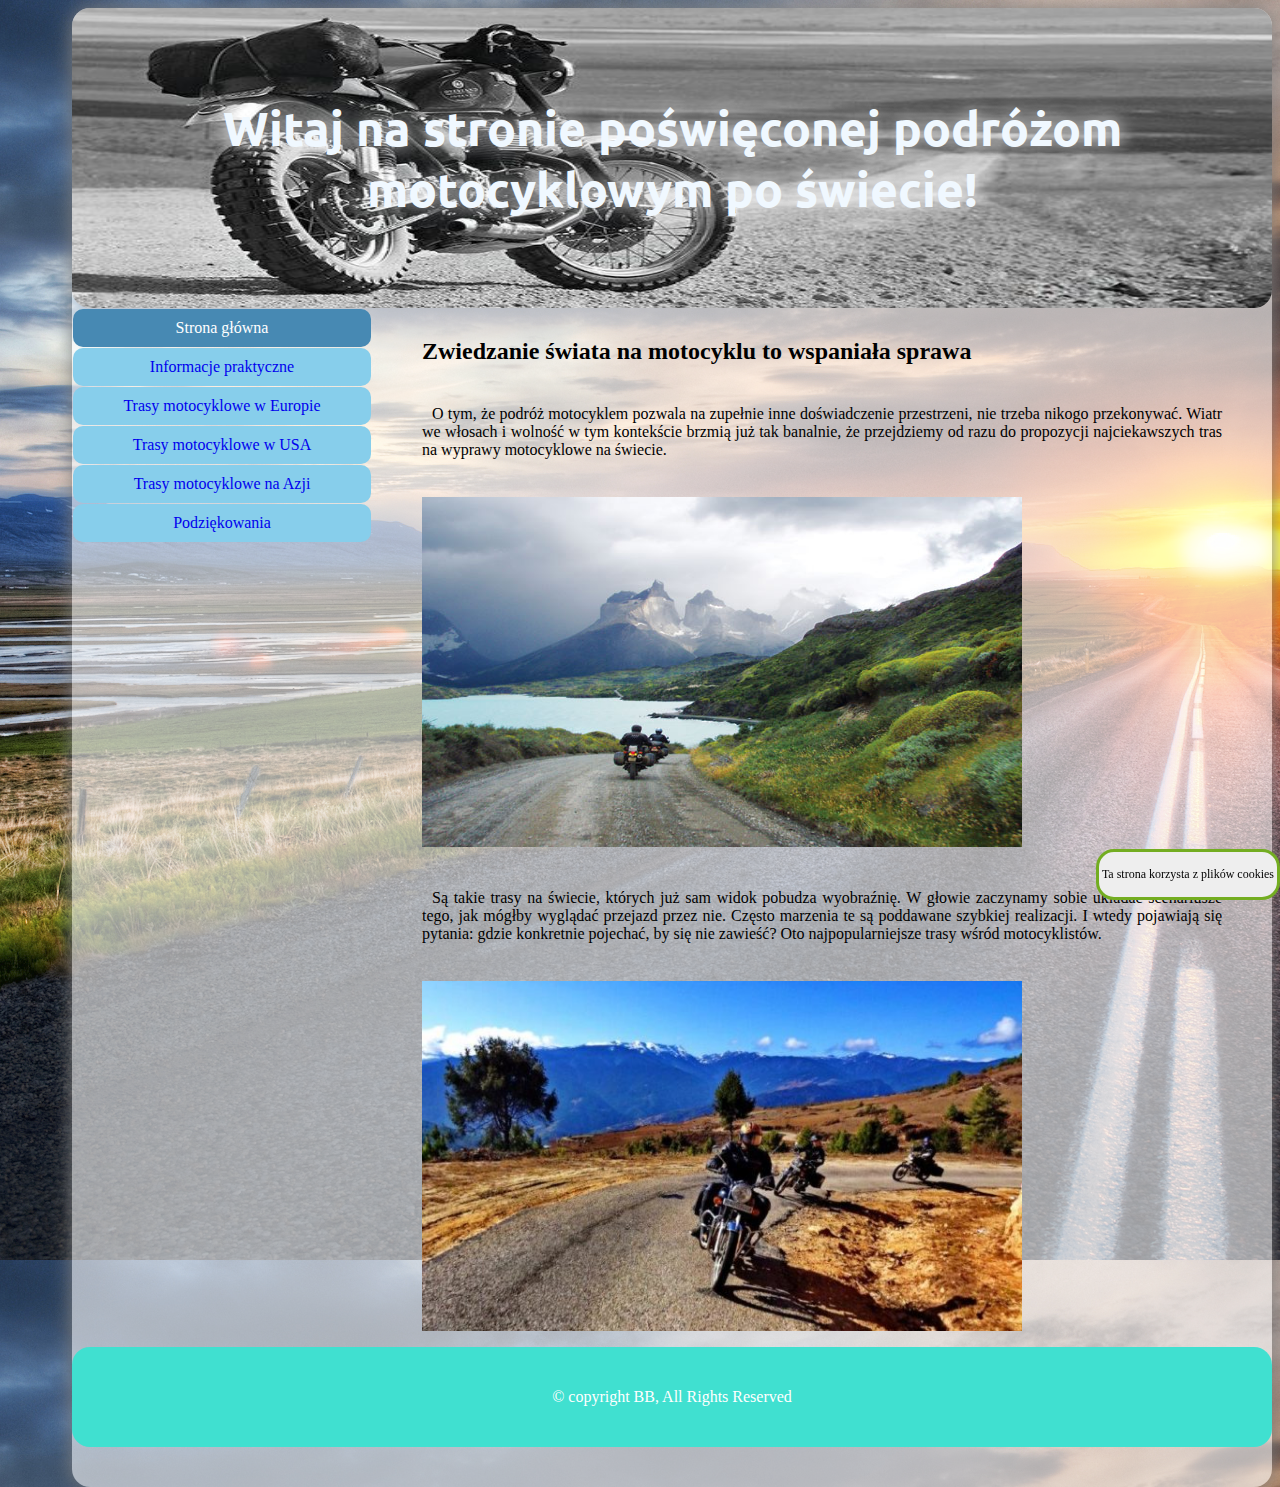
<file: index.html>
<!DOCTYPE html>
<html lang="pl">
<head>
  <meta charset="utf-8">
  <link rel="stylesheet" type="text/css" href="style_moto.css">
<link href="https://fonts.googleapis.com/css?family=Ubuntu" rel="stylesheet">
<link href="https://fonts.googleapis.com/css?family=Tangerine" rel="stylesheet">

    <!--bootstrap-->


  <title></title>
</head>

<body>
    
        <div id="cover">
      
    </div>
        <div id="main">

            
            
    <div id="header">
            <h1> Witaj na stronie poświęconej podróżom motocyklowym po świecie!
            </h1>
            
            </div>

    <div id="sidebar">
                       
            
                <a id="index" href="index.html">Strona główna</a>
                <a href="informacje.html">Informacje praktyczne</a>
                <a href="europa.html">Trasy motocyklowe w Europie</a>
                <a href="ameryka.html">Trasy motocyklowe w USA</a>
                <a href="azja.html">Trasy motocyklowe na Azji</a>
                <a href="podziekowania.html">Podziękowania</a>

    
        </div>
    <div id="content">
        
            <h2> Zwiedzanie świata na motocyklu to wspaniała sprawa</h2>
            <p>O tym, że podróż motocyklem pozwala na zupełnie inne doświadczenie przestrzeni, nie trzeba nikogo przekonywać. Wiatr we włosach i wolność w tym kontekście brzmią już tak banalnie, że przejdziemy od razu do propozycji najciekawszych tras na wyprawy motocyklowe na świecie.</p>
            <img src="pics/intro_1.jpg">
        
             <p>Są takie trasy na świecie, których już sam widok pobudza wyobraźnię. W głowie zaczynamy sobie układać scenariusze tego, jak mógłby wyglądać przejazd przez nie. Często marzenia te są poddawane szybkiej realizacji. I wtedy pojawiają się pytania: gdzie konkretnie pojechać, by się nie zawieść? Oto najpopularniejsze trasy wśród motocyklistów.   
            </p>
             <img src="pics/intro_2.jpg">
            </div>
        
    <div id="footer"> <p>&copy; copyright BB, All Rights Reserved</p></div>
    <div class="fixed"> <p>Ta strona korzysta z plików cookies </p>
    </div>

</body>
</html>
</file>
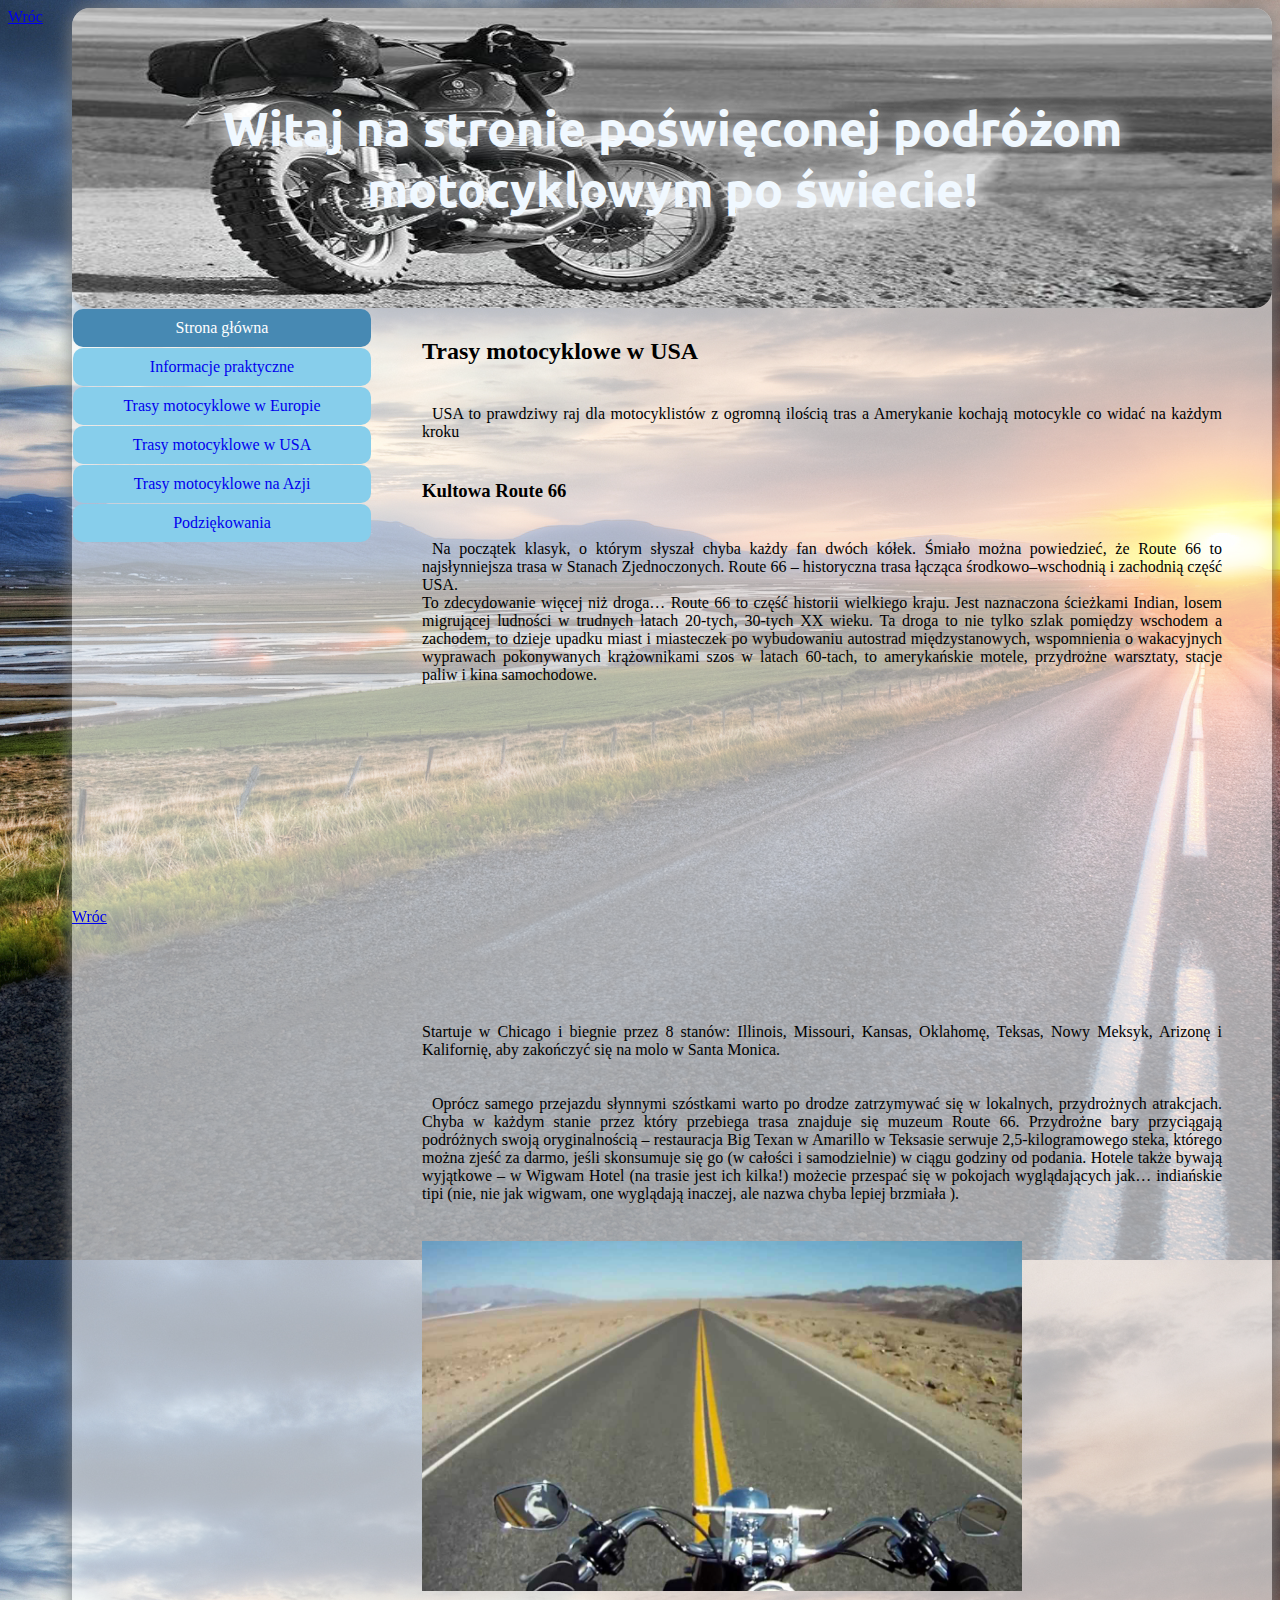
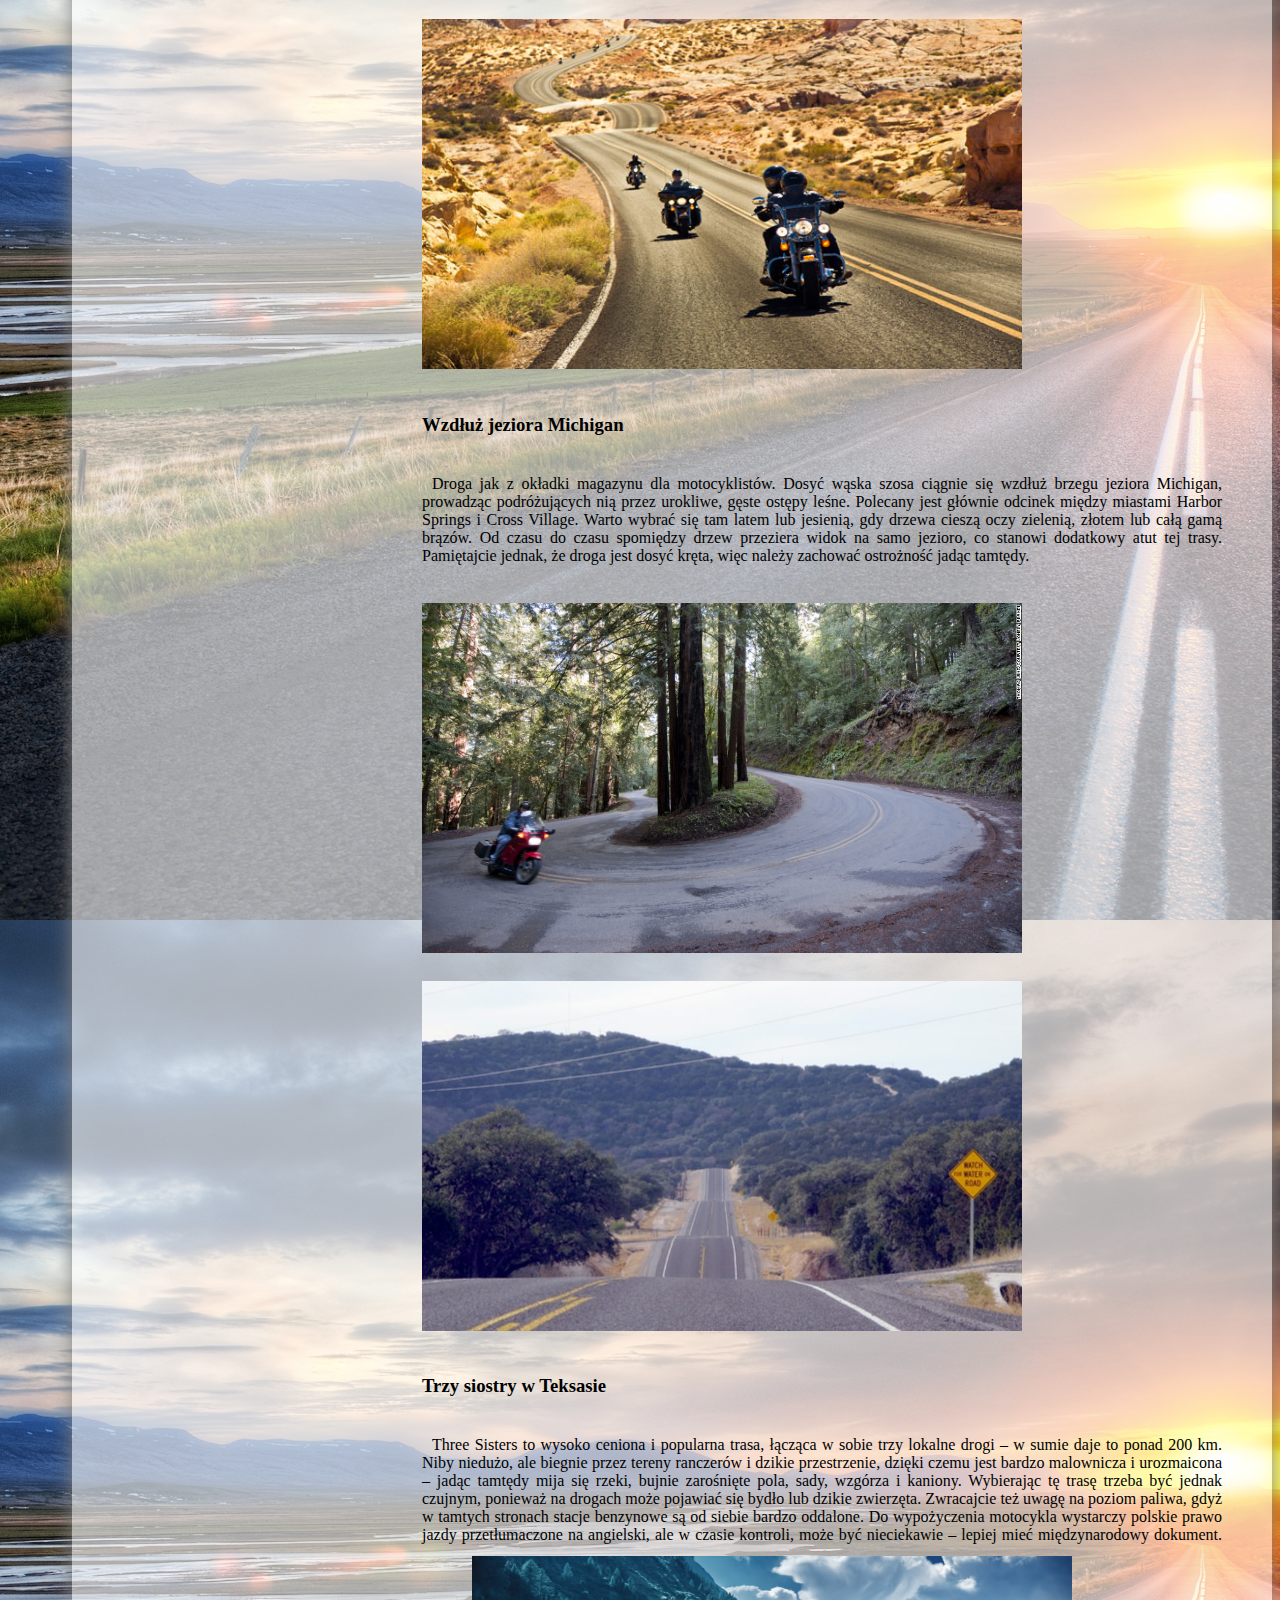
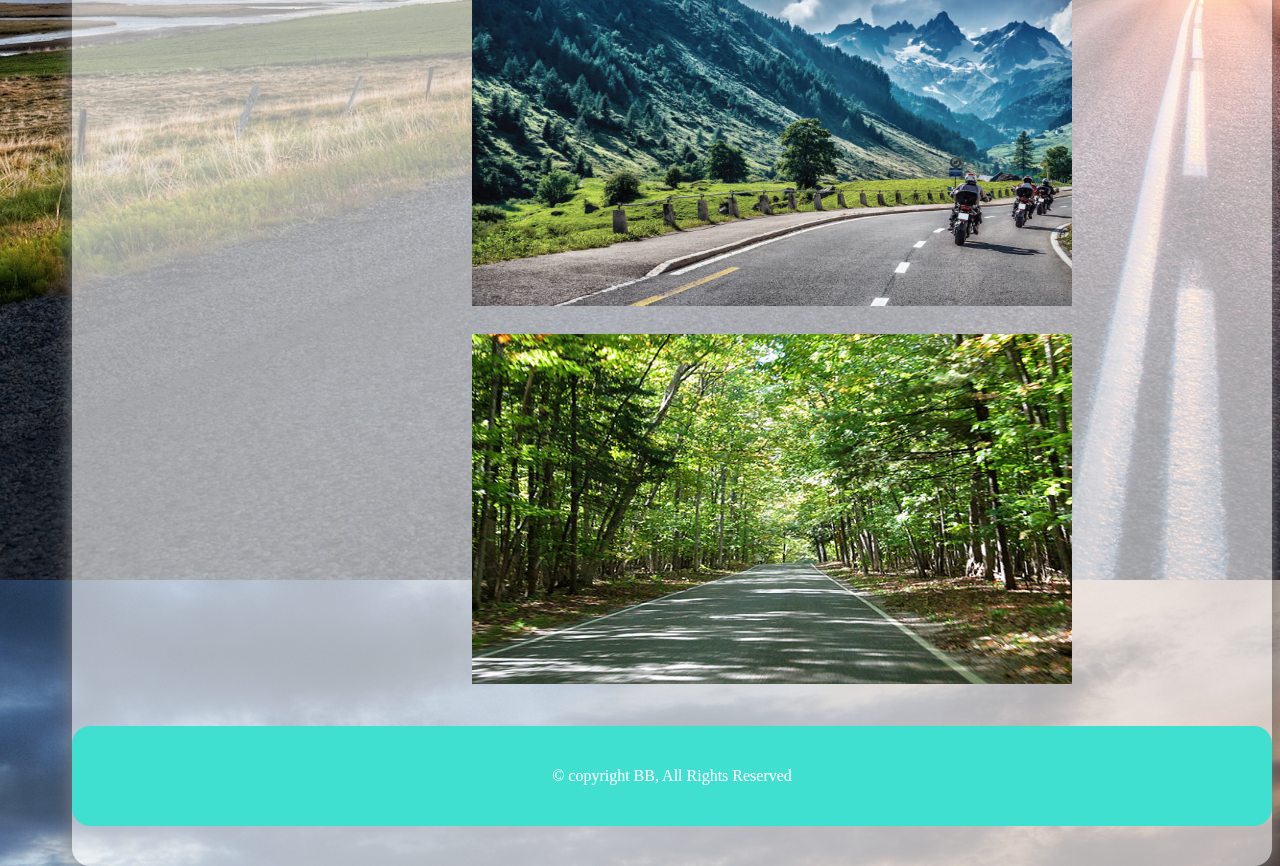
<file: ameryka.html>
<!DOCTYPE html>
<html lang="pl">
<head>
  <meta charset="utf-8">
  <link rel="stylesheet" type="text/css" href="style_moto.css">
<link href="https://fonts.googleapis.com/css?family=Ubuntu" rel="stylesheet">
<link href="https://fonts.googleapis.com/css?family=Tangerine" rel="stylesheet">

    <!--bootstrap-->


  <title></title>
</head>

<body>
        <div id="main">

    <div id="header">
            <h1> Witaj na stronie poświęconej podróżom motocyklowym po świecie!
            </h1>
            
            </div>

    <div id="sidebar">
                       
            
             <a id="index" href="index.html">Strona główna</a>
            <a href="informacje.html">Informacje praktyczne</a>
            <a href="europa.html">Trasy motocyklowe w Europie</a>
            <a href="ameryka.html">Trasy motocyklowe w USA</a>
            <a href="azja.html">Trasy motocyklowe na Azji</a>
            <a href="podziekowania.html">Podziękowania</a>

        
        
        </div>
    <div id="content">
           <h2> Trasy motocyklowe w USA</h2>
            
        <p> USA to prawdziwy raj dla motocyklistów z ogromną ilością tras a Amerykanie kochają motocykle co widać na każdym kroku 
        </p>
        
         <h3> Kultowa Route 66</h3>

            
            <p>Na początek klasyk, o którym słyszał chyba każdy fan dwóch kółek. Śmiało można powiedzieć, że Route 66 to najsłynniejsza trasa w Stanach Zjednoczonych. Route 66 – historyczna trasa łącząca środkowo–wschodnią i zachodnią część USA. <br>
            To zdecydowanie więcej niż droga… 
            Route 66 to  część historii wielkiego kraju. Jest naznaczona ścieżkami Indian, losem migrującej ludności w trudnych latach 20-tych, 30-tych XX wieku. Ta droga to nie tylko szlak pomiędzy wschodem a zachodem, to dzieje upadku miast i miasteczek po wybudowaniu autostrad międzystanowych, wspomnienia o wakacyjnych wyprawach pokonywanych krążownikami szos w latach 60-tach, to amerykańskie motele, przydrożne warsztaty, stacje paliw i kina samochodowe. <br> 
            
                
                <iframe width="560" height="315" src="https://www.youtube.com/embed/YEXZxxfuC4o?autoplay=1" frameborder="0" allowfullscreen></iframe>
                
            Startuje w Chicago i biegnie przez 8 stanów: Illinois, Missouri, Kansas, Oklahomę, Teksas, Nowy Meksyk, Arizonę i Kalifornię, aby zakończyć się na molo w Santa Monica.</p>                
                <p>Oprócz samego przejazdu słynnymi szóstkami warto po drodze zatrzymywać się w lokalnych, przydrożnych atrakcjach. Chyba w każdym stanie przez który przebiega trasa znajduje się muzeum Route 66. Przydrożne bary przyciągają podróżnych swoją oryginalnością – restauracja Big Texan w Amarillo w Teksasie serwuje 2,5-kilogramowego steka, którego można zjeść za darmo, jeśli skonsumuje się go (w całości i samodzielnie) w ciągu godziny od podania. Hotele także bywają wyjątkowe – w Wigwam Hotel (na trasie jest ich kilka!) możecie przespać się w pokojach wyglądających jak… indiańskie tipi (nie, nie jak wigwam, one wyglądają inaczej, ale nazwa chyba lepiej brzmiała ).</p>

               <img src="pics/route_66_1.jpg">
               <img src="pics/route_66_2.jpg">
                
       
        <h3> Wzdłuż jeziora Michigan</h3>

            
            <p>Droga jak z okładki magazynu dla motocyklistów. Dosyć wąska szosa ciągnie się wzdłuż brzegu jeziora Michigan, prowadząc podróżujących nią przez urokliwe, gęste ostępy leśne. Polecany jest głównie odcinek między miastami Harbor Springs i Cross Village. Warto wybrać się tam latem lub jesienią, gdy drzewa cieszą oczy zielenią, złotem lub całą gamą brązów. Od czasu do czasu spomiędzy drzew przeziera widok na samo jezioro, co stanowi dodatkowy atut tej trasy. Pamiętajcie jednak, że droga jest dosyć kręta, więc należy zachować ostrożność jadąc tamtędy.
            </p>
        
             <img src="pics/usa_3.jpg">
               <img src="pics/usa_1.jpg">
        
         <h3> Trzy siostry w Teksasie</h3>

        <p> Three Sisters to wysoko ceniona i popularna trasa, łącząca w sobie trzy lokalne drogi – w sumie daje to ponad 200 km. Niby niedużo, ale biegnie przez tereny ranczerów i dzikie przestrzenie, dzięki czemu jest bardzo malownicza i urozmaicona – jadąc tamtędy mija się rzeki, bujnie zarośnięte pola, sady, wzgórza i kaniony. Wybierając tę trasę trzeba być jednak czujnym, ponieważ na drogach może pojawiać się bydło lub dzikie zwierzęta. Zwracajcie też uwagę na poziom paliwa, gdyż w tamtych stronach stacje benzynowe są od siebie bardzo oddalone. Do wypożyczenia motocykla wystarczy polskie prawo jazdy przetłumaczone na angielski, ale w czasie kontroli, może być nieciekawie – lepiej mieć międzynarodowy dokument. 
            
 
        
            <img src="pics/usa_4.jpg">
          <img src="pics/usa_5.jpg">
        
       
            </div>
            <a class="back" href="index.html"> Wróc</a>

    <div id="footer"> <p>&copy; copyright BB, All Rights Reserved</p></div>
    </div>
     <a class="back" href="landing_page.html"> Wróc</a>
</body>
</html>
</file>
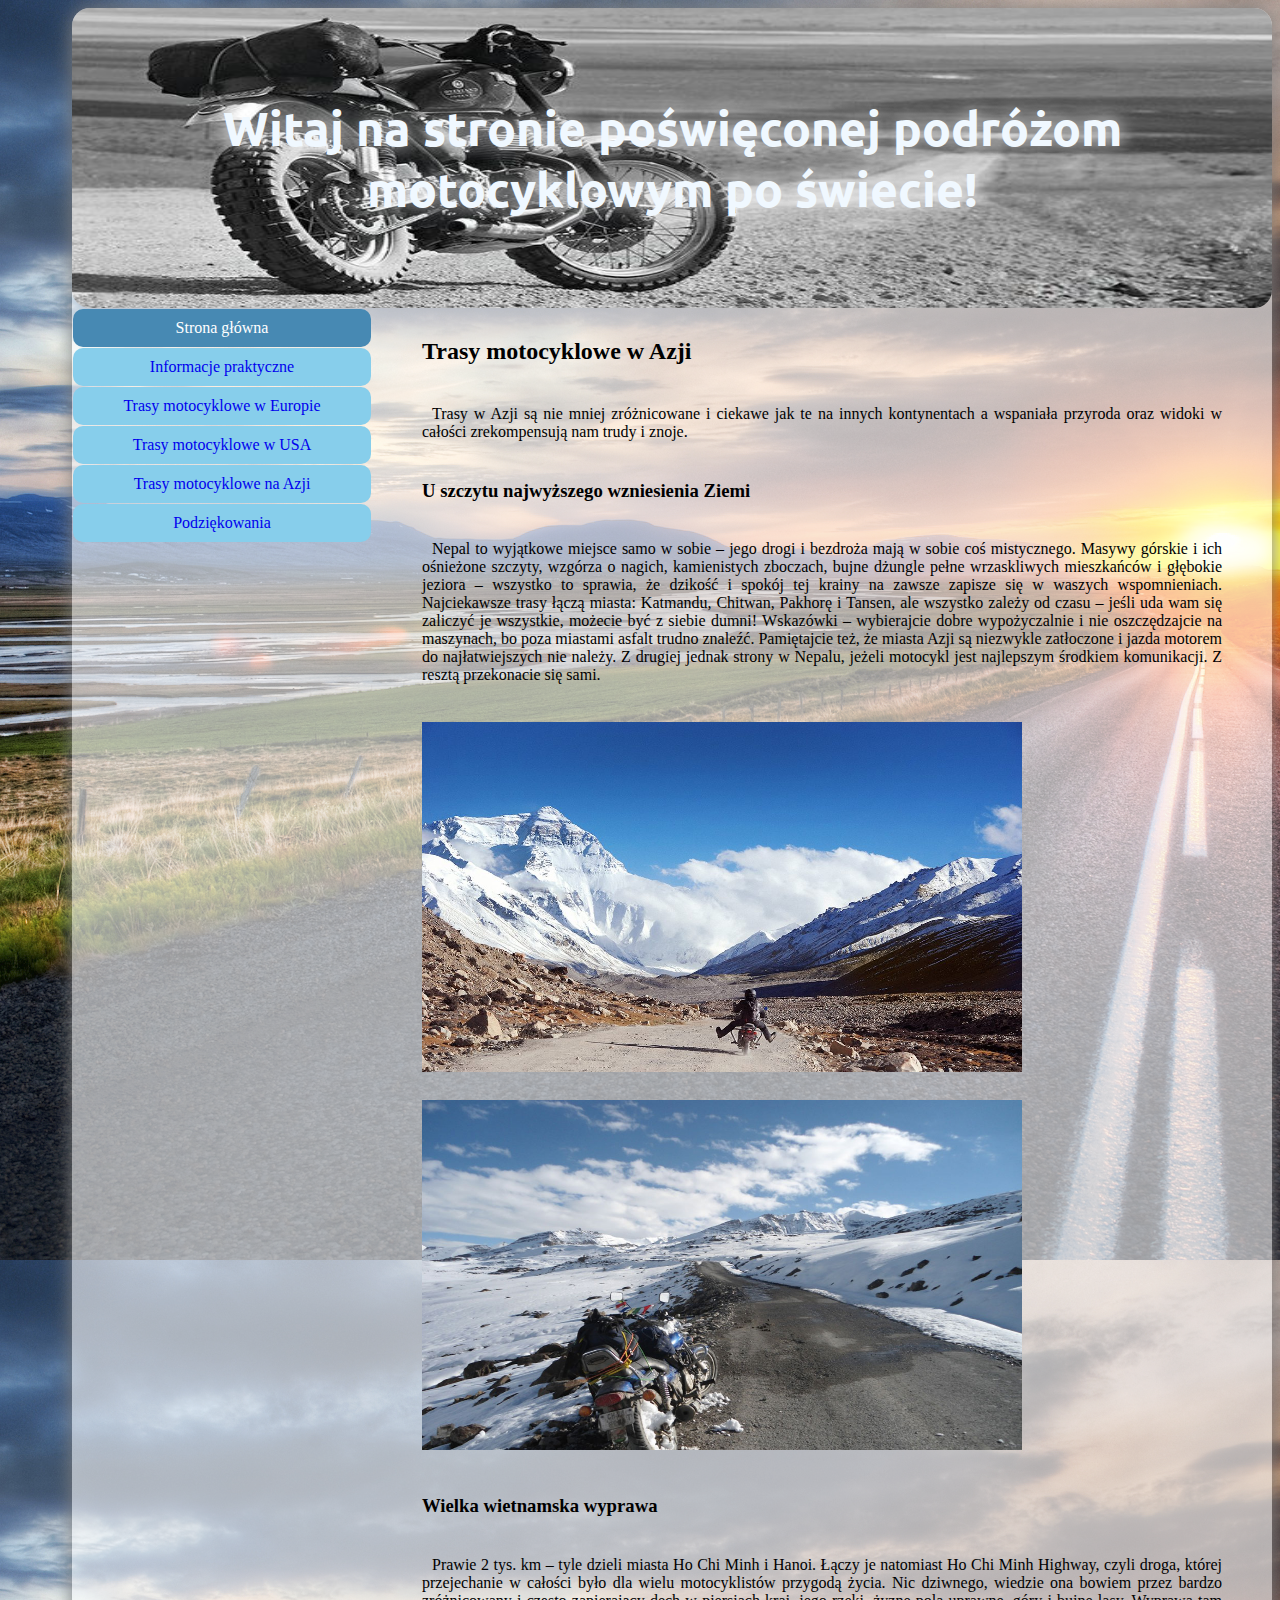
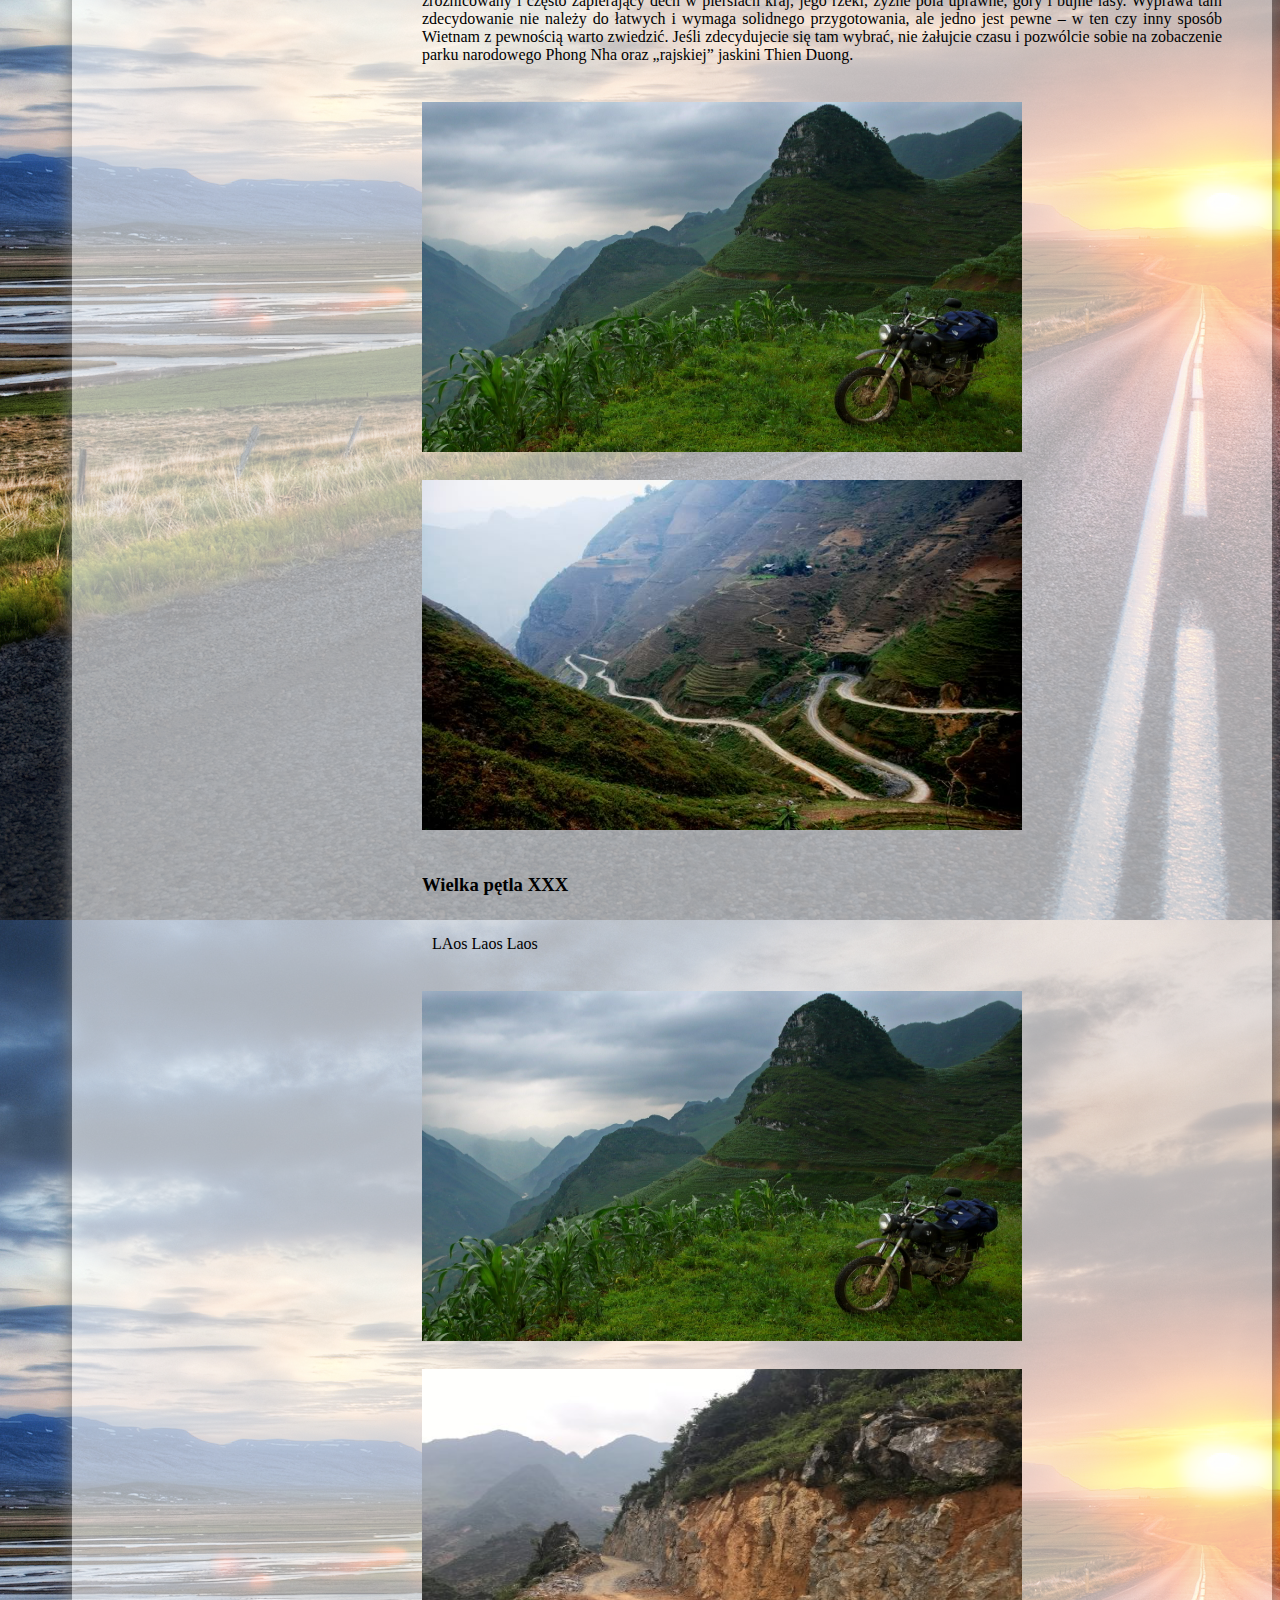
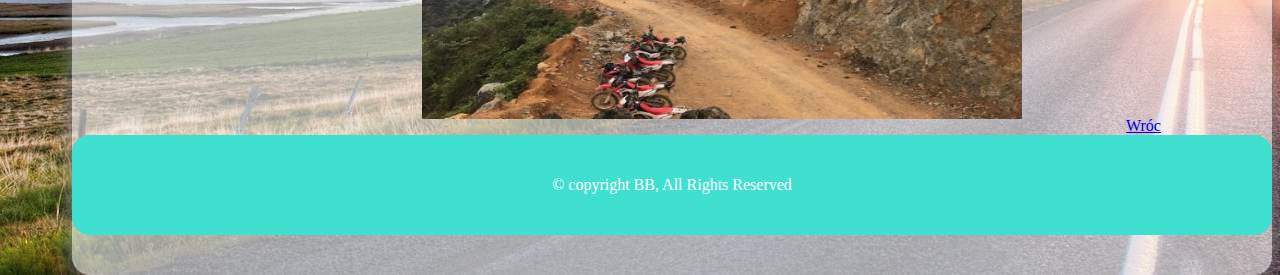
<file: azja.html>
<!DOCTYPE html>
<html lang="pl">
<head>
  <meta charset="utf-8">
  <link rel="stylesheet" type="text/css" href="style_moto.css">
<link href="https://fonts.googleapis.com/css?family=Ubuntu" rel="stylesheet">
<link href="https://fonts.googleapis.com/css?family=Tangerine" rel="stylesheet">

    <!--bootstrap-->


  <title></title>
</head>

<body>
        <div id="main">

    <div id="header">
            <h1> Witaj na stronie poświęconej podróżom motocyklowym po świecie!
            </h1>
            
            </div>

    <div id="sidebar">          
                        
             <a id="index" href="index.html">Strona główna</a>
            <a href="informacje.html">Informacje praktyczne</a>
            <a href="europa.html">Trasy motocyklowe w Europie</a>
            <a href="ameryka.html">Trasy motocyklowe w USA</a>
            <a href="azja.html">Trasy motocyklowe na Azji</a>
            <a href="podziekowania.html">Podziękowania</a>

        </div>
    <div id="content">
                <h2> Trasy motocyklowe w Azji</h2>
        
        <p> Trasy w Azji są nie mniej zróżnicowane i ciekawe jak te na innych kontynentach a wspaniała przyroda oraz widoki w całości zrekompensują nam trudy i znoje.</p>
        <h3> U szczytu najwyższego wzniesienia Ziemi</h3>

        <p>Nepal to wyjątkowe miejsce samo w sobie – jego drogi i bezdroża mają w sobie coś mistycznego. Masywy górskie i ich ośnieżone szczyty, wzgórza o nagich, kamienistych zboczach, bujne dżungle pełne wrzaskliwych mieszkańców i głębokie jeziora – wszystko to sprawia, że dzikość i spokój tej krainy na zawsze zapisze się w waszych wspomnieniach. Najciekawsze trasy łączą miasta: Katmandu, Chitwan, Pakhorę i Tansen, ale wszystko zależy od czasu – jeśli uda wam się zaliczyć je wszystkie, możecie być z siebie dumni! Wskazówki – wybierajcie dobre wypożyczalnie i nie oszczędzajcie na maszynach, bo poza miastami asfalt trudno znaleźć. Pamiętajcie też, że miasta Azji są niezwykle zatłoczone i jazda motorem do najłatwiejszych nie należy. Z drugiej jednak strony w Nepalu, jeżeli motocykl jest najlepszym środkiem komunikacji. Z resztą przekonacie się sami.</p>

            <img src="pics/nepal_1.jpg">
            <img src="pics/nepal_2.jpg">

        <h3>Wielka wietnamska wyprawa</h3>

        <p>Prawie 2 tys. km – tyle dzieli miasta Ho Chi Minh i Hanoi. Łączy je natomiast Ho Chi Minh Highway, czyli droga, której przejechanie w całości było dla wielu motocyklistów przygodą życia. Nic dziwnego, wiedzie ona bowiem przez bardzo zróżnicowany i często zapierający dech w piersiach kraj, jego rzeki, żyzne pola uprawne, góry i bujne lasy. Wyprawa tam zdecydowanie nie należy do łatwych i wymaga solidnego przygotowania, ale jedno jest pewne – w ten czy inny sposób Wietnam z pewnością warto zwiedzić. Jeśli zdecydujecie się tam wybrać, nie żałujcie czasu i pozwólcie sobie na zobaczenie parku narodowego Phong Nha oraz „rajskiej” jaskini Thien Duong.</p>

        <img src="pics/vietnam_1.jpg">
        <img src="pics/vietnam_3.jpg">

        <h3>Wielka pętla XXX</h3>

        <p>LAos Laos Laos</p>

        <img src="pics/vietnam_1.jpg">
        <img src="pics/vietnam_2.jpg">
        
         <a class="back" href="index.html"> Wróc</a>

     </div>

        <div id="footer"> <p>&copy; copyright BB, All Rights Reserved</p></div>
    </div>
    </body>
  
</html>
</file>
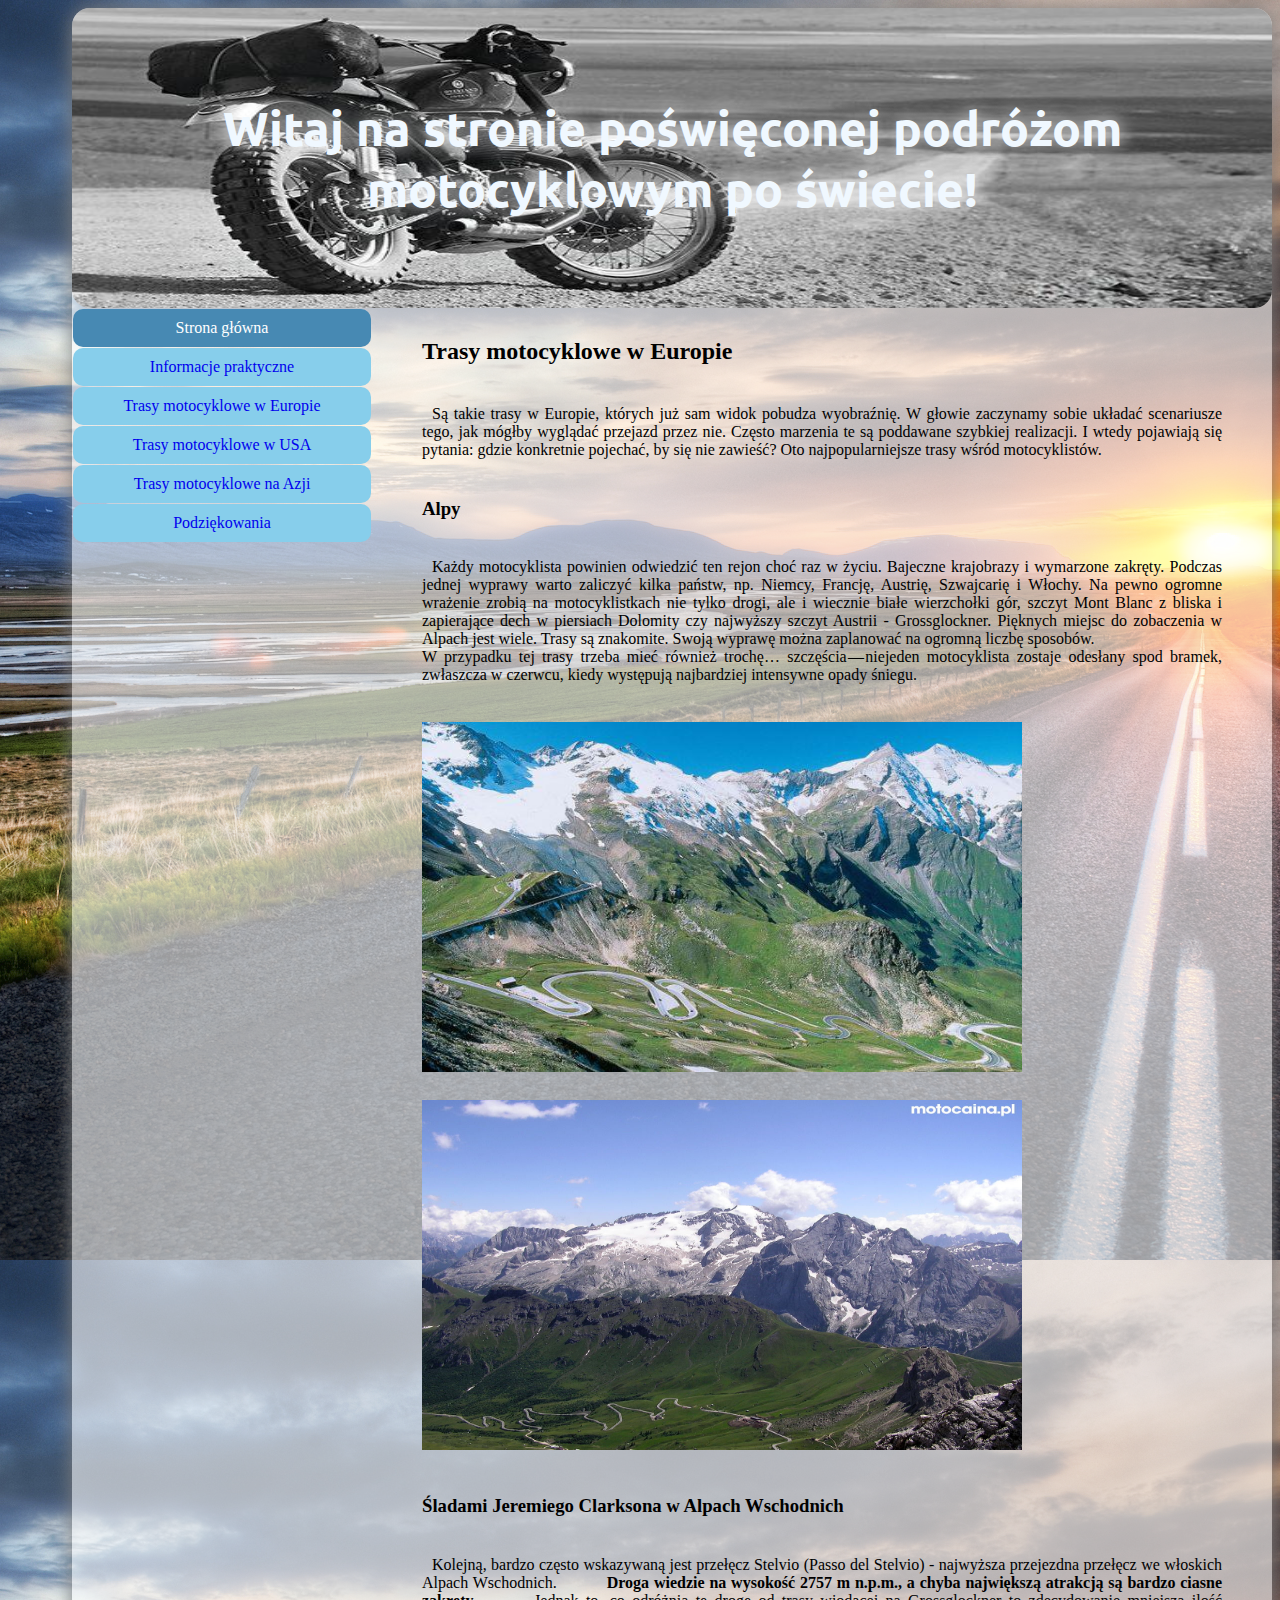
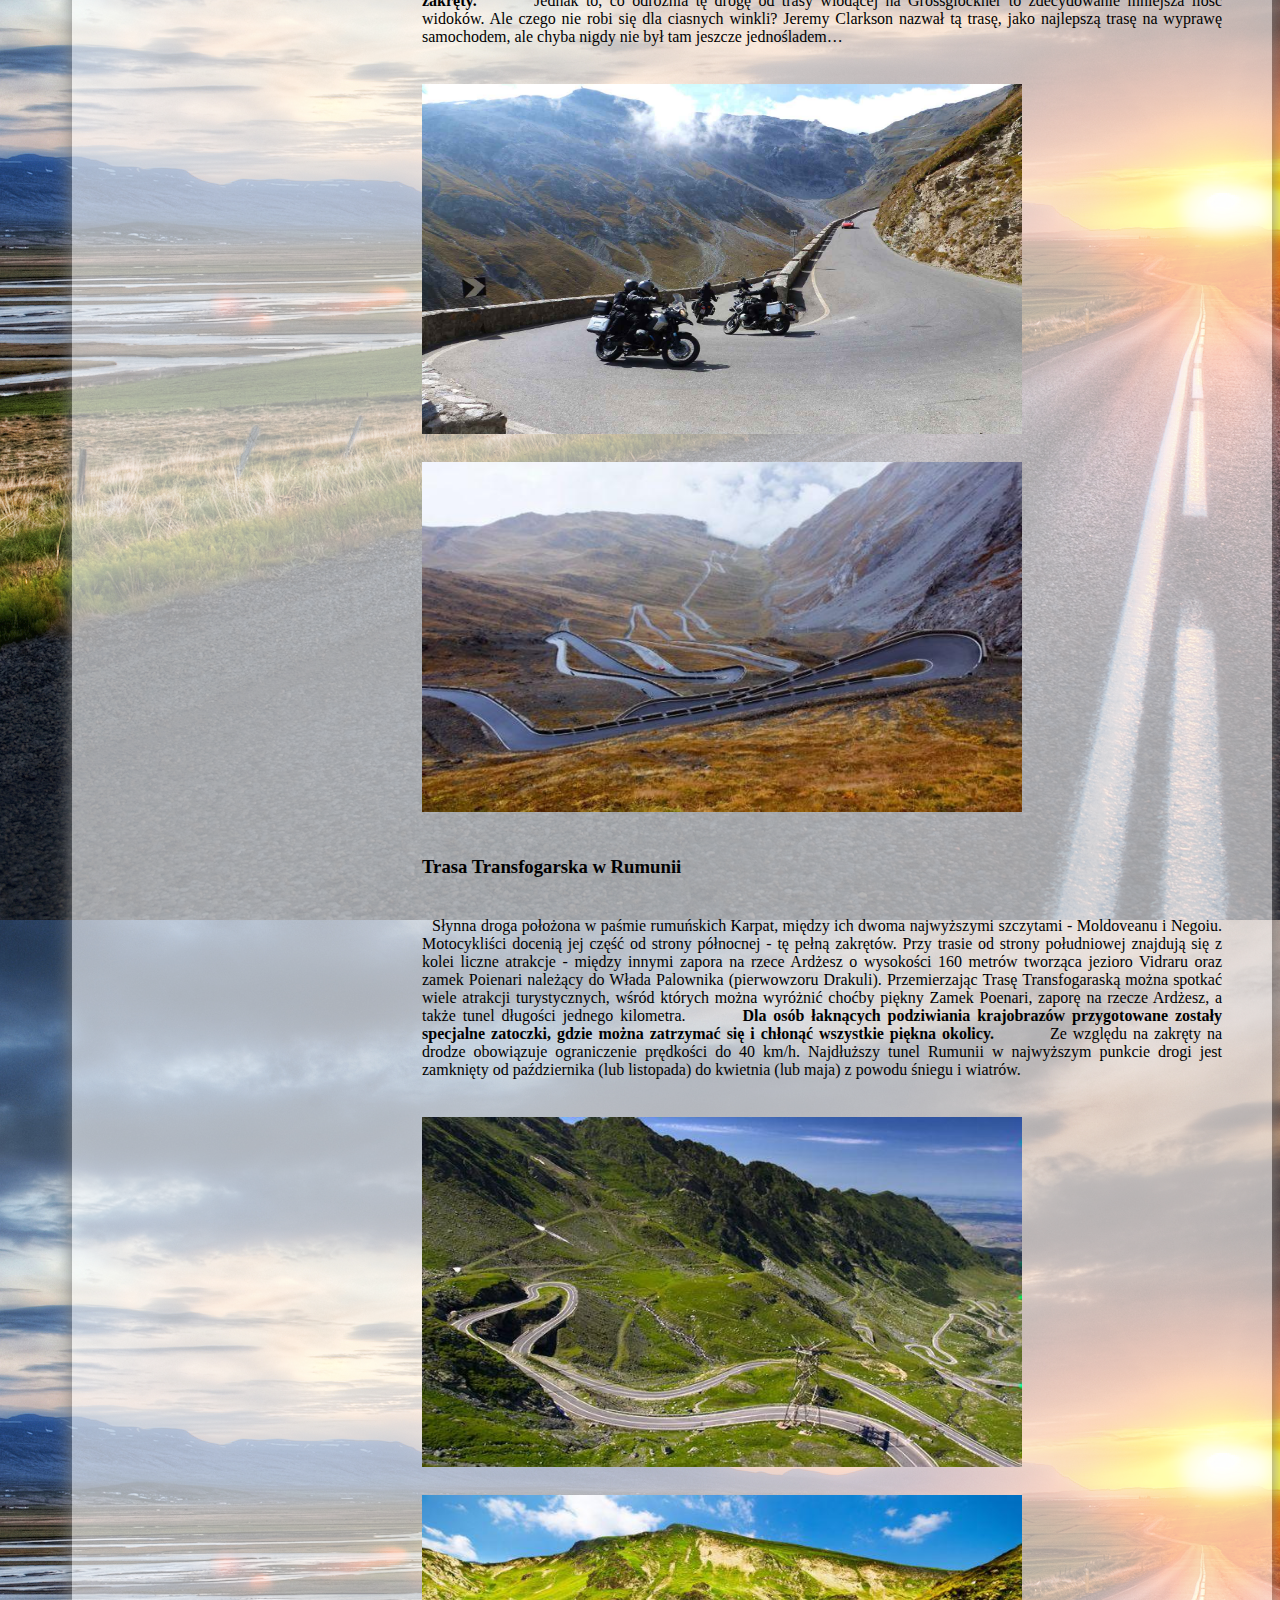
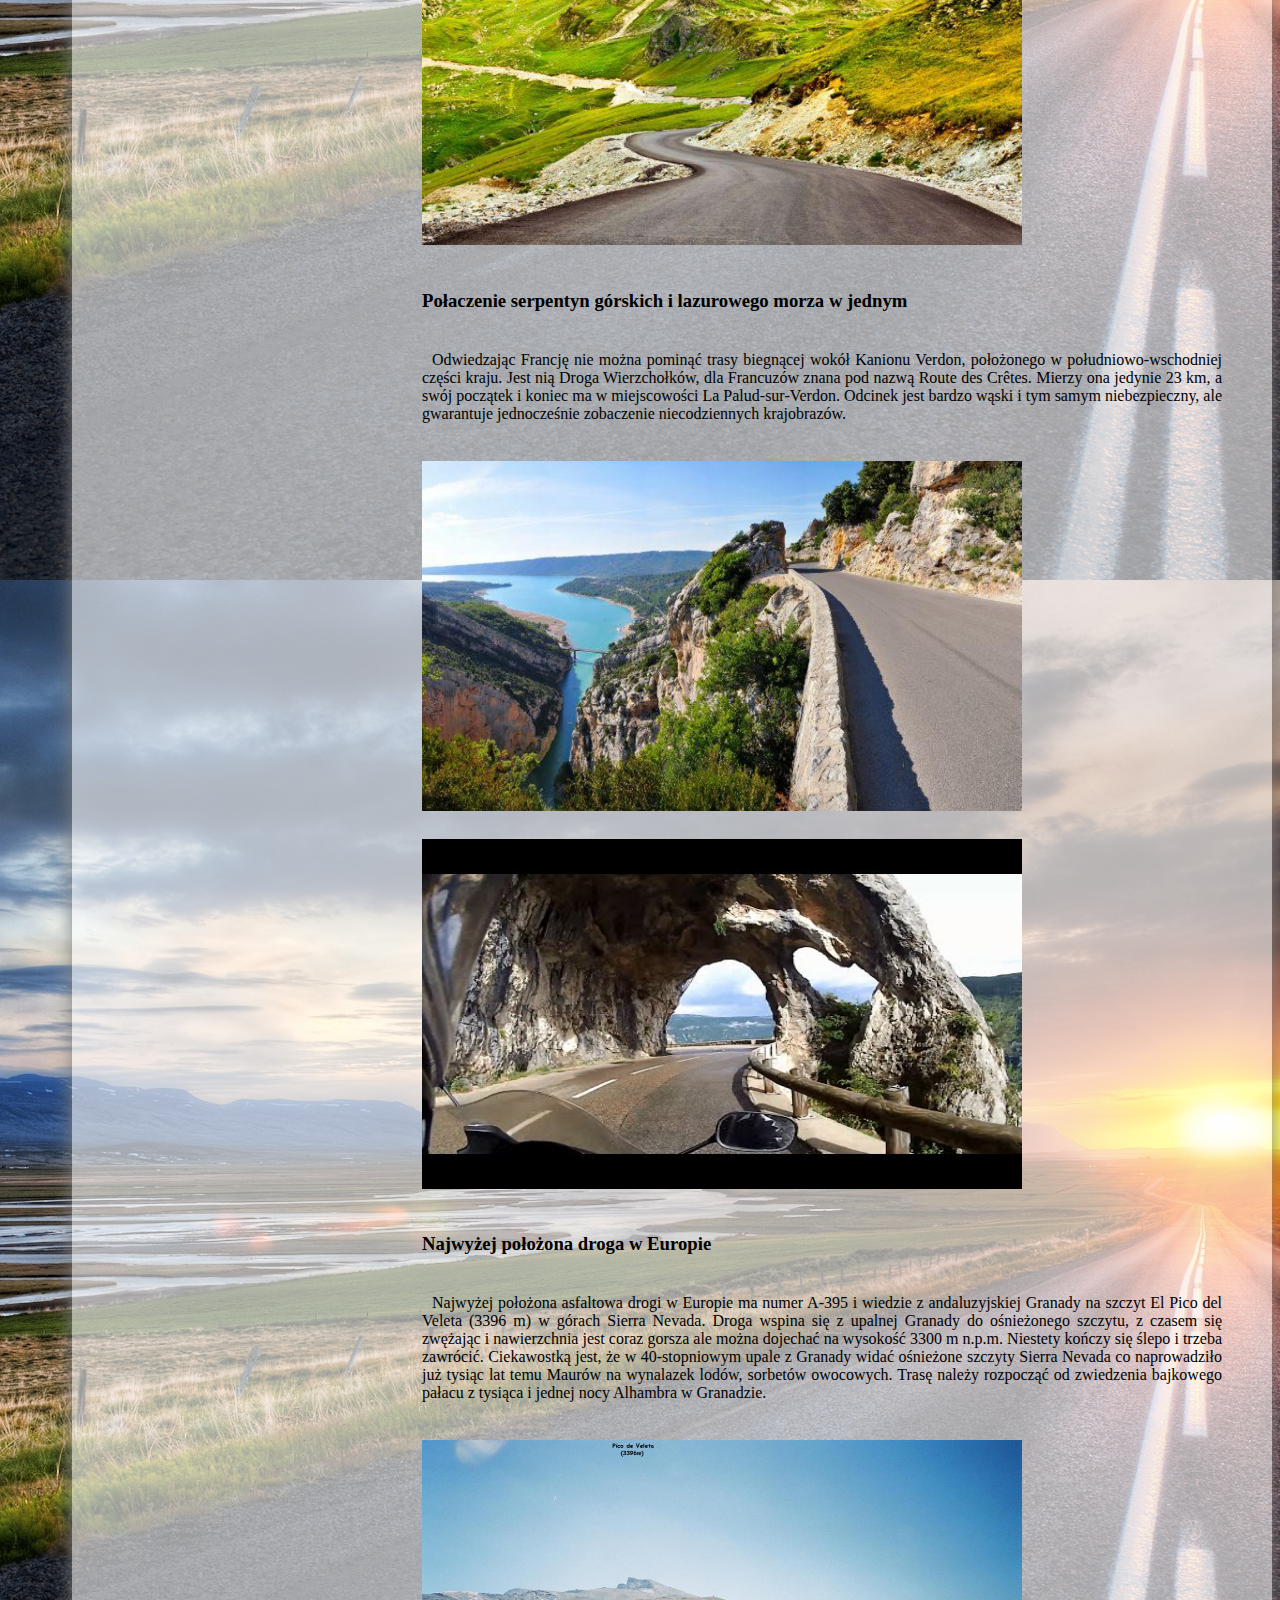
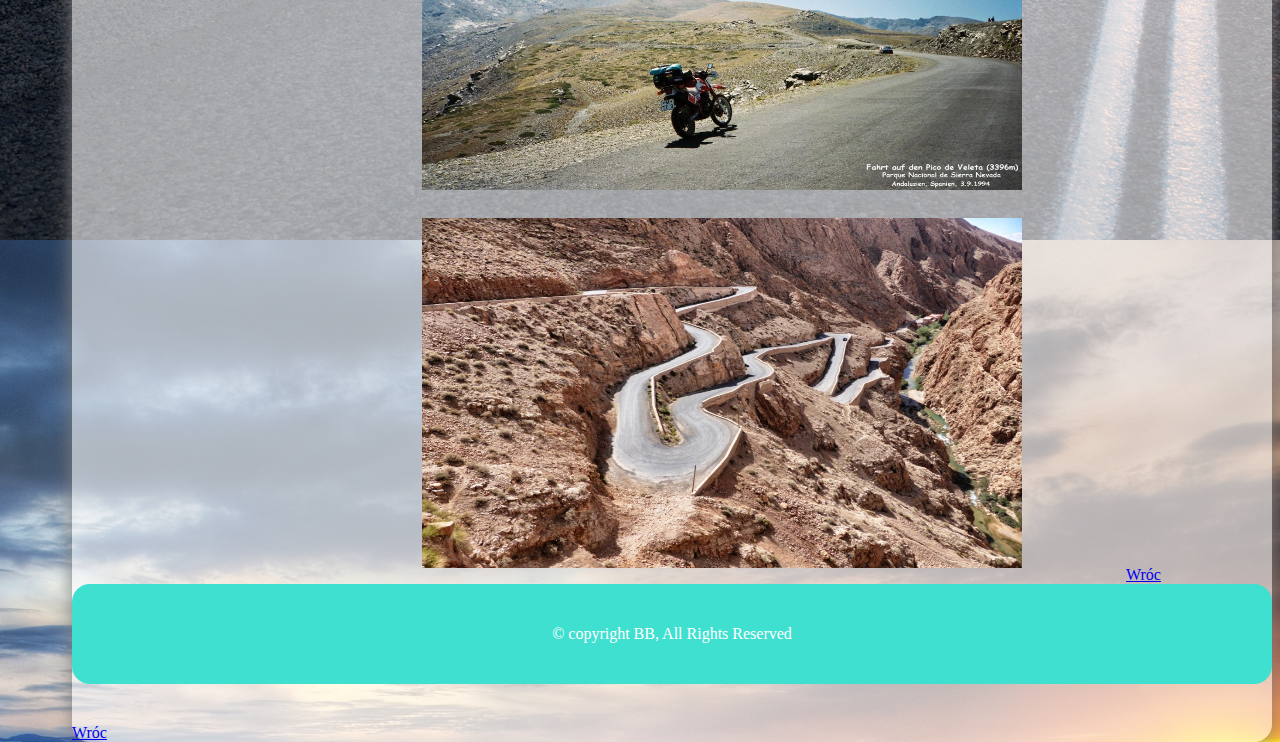
<file: europa.html>
<!DOCTYPE html>
<html lang="pl">
<head>
  <meta charset="utf-8">
  <link rel="stylesheet" type="text/css" href="style_moto.css">
<link href="https://fonts.googleapis.com/css?family=Ubuntu" rel="stylesheet">
<link href="https://fonts.googleapis.com/css?family=Tangerine" rel="stylesheet">

    <!--bootstrap-->


  <title></title>
</head>

<body>
        <div id="main">

    <div id="header">
            <h1> Witaj na stronie poświęconej podróżom motocyklowym po świecie!
            </h1>
            
            </div>

    <div id="sidebar">
                       
            
             <a id="index" href="index.html">Strona główna</a>
            <a href="informacje.html">Informacje praktyczne</a>
            <a href="europa.html">Trasy motocyklowe w Europie</a>
            <a href="ameryka.html">Trasy motocyklowe w USA</a>
            <a href="azja.html">Trasy motocyklowe na Azji</a>
            <a href="podziekowania.html">Podziękowania</a>

        
        </div>
    <div id="content">
            <h2> Trasy motocyklowe w Europie</h2>
            <p> Są takie trasy w Europie, których już sam widok pobudza wyobraźnię. W głowie zaczynamy sobie układać scenariusze tego, jak mógłby wyglądać przejazd przez nie. Często marzenia te są poddawane szybkiej realizacji. I wtedy pojawiają się pytania: gdzie konkretnie pojechać, by się nie zawieść? Oto najpopularniejsze trasy wśród motocyklistów.      
            </p>
        
            <h3> Alpy </h3>
            <p> Każdy motocyklista powinien odwiedzić ten rejon choć raz w życiu. Bajeczne krajobrazy i wymarzone zakręty. Podczas jednej wyprawy warto zaliczyć kilka państw, np. Niemcy, Francję, Austrię, Szwajcarię i Włochy. Na pewno ogromne wrażenie zrobią na motocyklistkach nie tylko drogi, ale i wiecznie białe wierzchołki gór, szczyt Mont Blanc z bliska i zapierające dech w piersiach Dolomity czy najwyższy szczyt Austrii - Grossglockner. Pięknych miejsc do zobaczenia w Alpach jest wiele. Trasy są znakomite. Swoją wyprawę można zaplanować na ogromną liczbę sposobów.<br>
            W przypadku tej trasy trzeba mieć również trochę… szczęścia — niejeden motocyklista zostaje odesłany spod bramek, zwłaszcza w czerwcu, kiedy występują najbardziej intensywne opady śniegu.
            </p>
        
          <img src="pics/italy_2.jpg">
          <img src="pics/italy_4.jpg">
        
        <h3> Śladami Jeremiego Clarksona w Alpach Wschodnich </h3>
        
        <p> Kolejną, bardzo często wskazywaną jest przełęcz Stelvio (Passo del Stelvio) - najwyższa przejezdna przełęcz we włoskich Alpach Wschodnich.<b>Droga wiedzie na wysokość 2757 m n.p.m., a chyba największą atrakcją są bardzo ciasne zakręty.  </b>Jednak to, co odróżnia tę drogę od trasy wiodącej na Grossglockner to zdecydowanie mniejsza ilość widoków. Ale czego nie robi się dla ciasnych winkli? Jeremy Clarkson nazwał tą trasę, jako najlepszą trasę na wyprawę samochodem, ale chyba nigdy nie był tam jeszcze jednośladem…
        </p>
            <img src="pics/italy_1.jpg">
           <img src="pics/italy_3.jpg">
        
            <h3> Trasa Transfogarska w Rumunii </h3>
        
            <p> Słynna droga położona w paśmie rumuńskich Karpat, między ich dwoma najwyższymi szczytami - Moldoveanu i Negoiu. Motocykliści docenią jej część od strony północnej - tę pełną zakrętów. Przy trasie od strony południowej znajdują się z kolei liczne atrakcje - między innymi zapora na rzece Ardżesz o wysokości 160 metrów tworząca jezioro Vidraru oraz zamek Poienari należący do Włada Palownika (pierwowzoru Drakuli).
                Przemierzając Trasę Transfogaraską można spotkać wiele atrakcji turystycznych, wśród których można wyróżnić choćby piękny Zamek Poenari, zaporę na rzecze Ardżesz, a także tunel długości jednego kilometra. <strong>Dla osób łaknących podziwiania krajobrazów przygotowane zostały specjalne zatoczki, gdzie można zatrzymać się i chłonąć wszystkie piękna okolicy. </strong>
               Ze względu na zakręty na drodze obowiązuje ograniczenie prędkości do 40 km/h. Najdłuższy tunel Rumunii w najwyższym punkcie drogi jest zamknięty od października (lub listopada) do kwietnia (lub maja) z powodu śniegu i wiatrów.
        </p>
        
          <img src="pics/romania_1.jpg">
           <img src="pics/romania_2.jpg">

         <h3> Połaczenie serpentyn górskich i lazurowego morza w jednym </h3>

            <p> Odwiedzając Francję nie można pominąć trasy biegnącej wokół Kanionu Verdon, położonego w południowo-wschodniej części kraju. Jest nią Droga Wierzchołków, dla Francuzów znana pod nazwą Route des Crêtes. Mierzy ona jedynie 23 km, a swój początek i koniec ma w miejscowości La Palud-sur-Verdon. Odcinek jest bardzo wąski i tym samym niebezpieczny, ale gwarantuje jednocześnie zobaczenie niecodziennych krajobrazów.

       
        </p>
        
          <img src="pics/france_1.jpg">
          <img src="pics/france_4.jpg">

               <h3> Najwyżej położona droga w Europie </h3>

            <p> Najwyżej położona asfaltowa drogi w Europie ma numer A-395 i wiedzie z andaluzyjskiej Granady na szczyt El Pico del Veleta (3396 m) w górach Sierra Nevada. Droga wspina się z upalnej Granady do ośnieżonego szczytu, z czasem się zwężając i nawierzchnia jest coraz gorsza ale można dojechać na wysokość 3300 m n.p.m. Niestety kończy się ślepo i trzeba zawrócić. Ciekawostką jest, że w 40-stopniowym upale z Granady widać ośnieżone szczyty Sierra Nevada co naprowadziło już tysiąc lat temu Maurów na wynalazek lodów, sorbetów owocowych. Trasę należy rozpocząć od zwiedzenia bajkowego pałacu z tysiąca i jednej nocy Alhambra w Granadzie.        
        </p>
        
          <img src="pics/spain_1.jpg">
          <img src="pics/spain_2.jpg">
            <a class="back" href="index.html"> Wróc</a>

        
        
            </div>
    <div id="footer"> <p>&copy; copyright BB, All Rights Reserved</p></div>
             <a class="back" href="landing_page.html"> Wróc</a>

    </div>

    
</body>
</html>
</file>
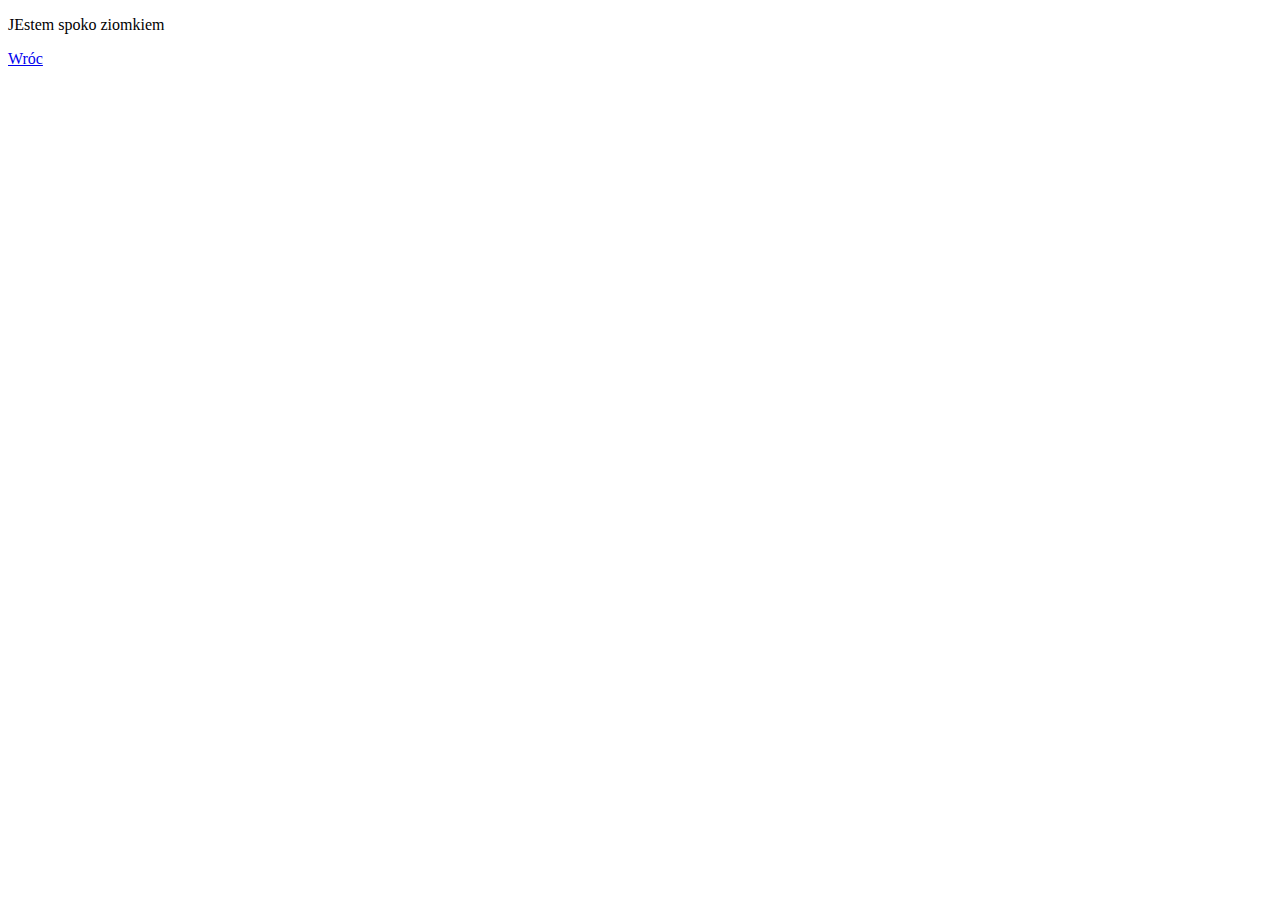
<file: motocykle.html>
<!DOCTYPE html>
<html lang="pl">
<head>
    <meta charset="utf-8">
    <meta name="viewport" content="width=device-width, initial-scale=1.0">
    <title></title>
</head>

<body>
   <p> JEstem spoko ziomkiem</p>
    
    <a href="index.html"> Wróc</a>
    
</body>
</html>
</file>
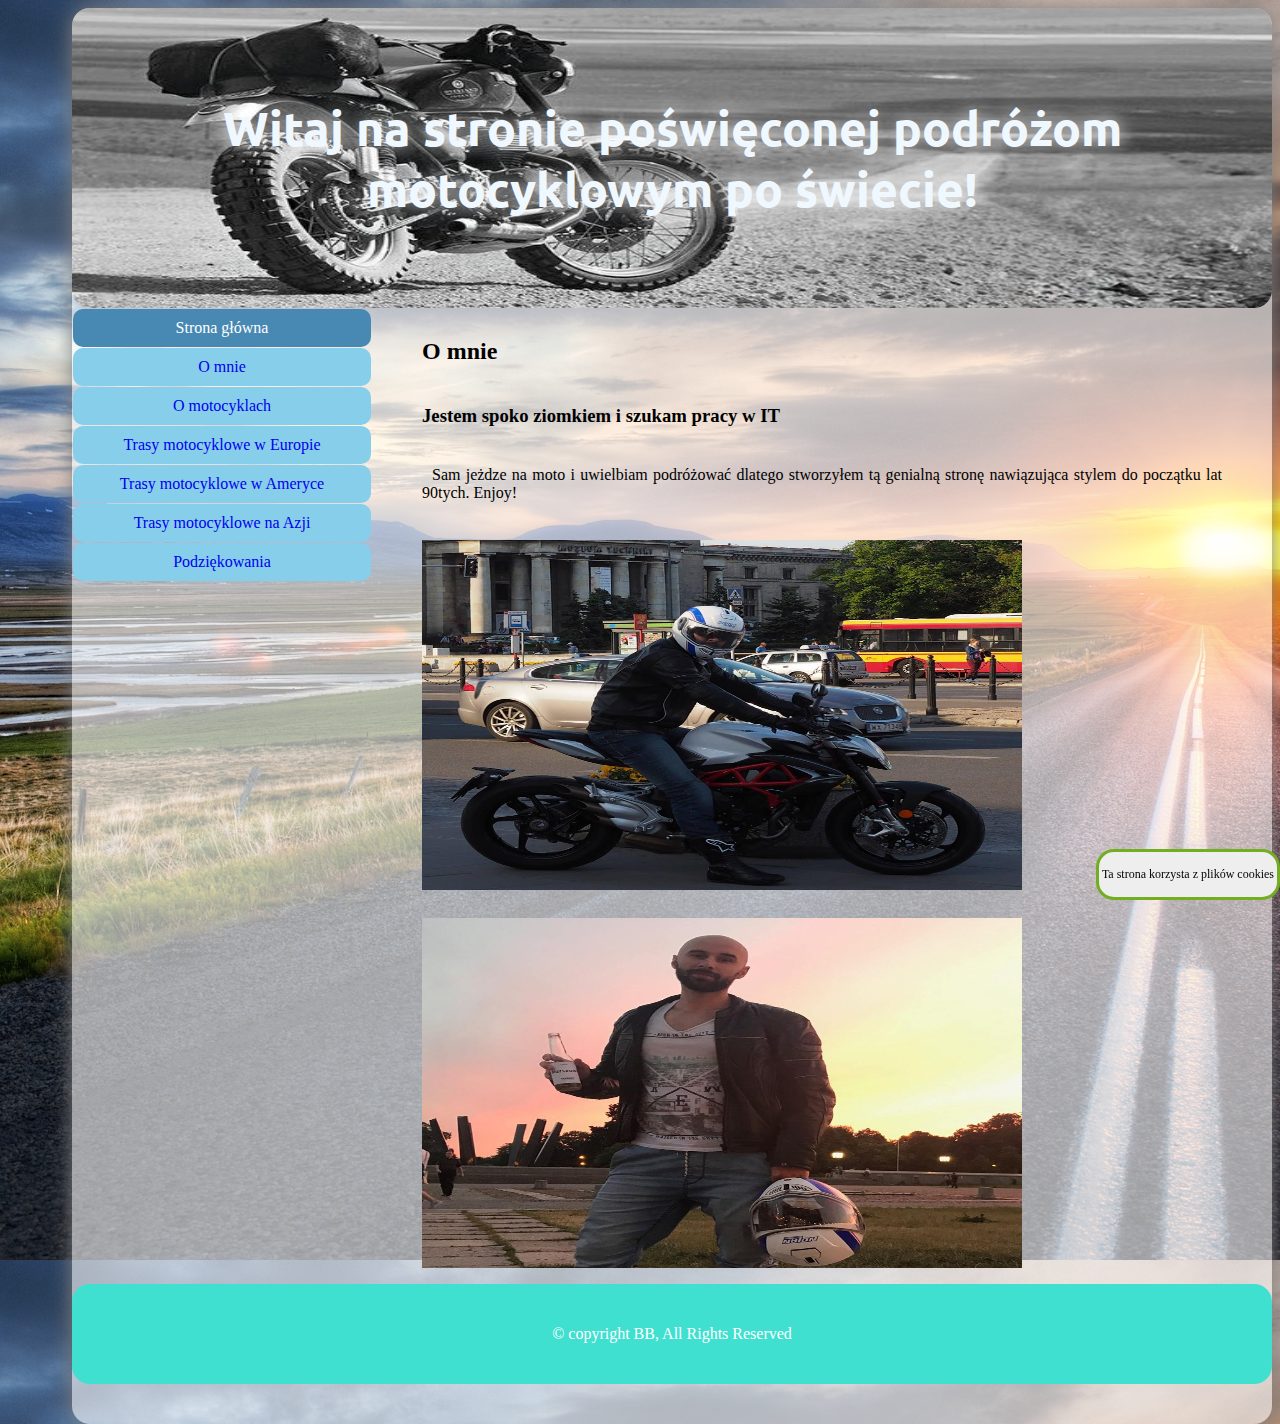
<file: o_mnie.html>
<!DOCTYPE html>
<html lang="pl">
<head>
  <meta charset="utf-8">
  <link rel="stylesheet" type="text/css" href="style_moto.css">
<link href="https://fonts.googleapis.com/css?family=Ubuntu" rel="stylesheet">
<link href="https://fonts.googleapis.com/css?family=Tangerine" rel="stylesheet">

    <!--bootstrap-->


  <title></title>
</head>

<body>
        <div id="main">

    <div id="header">
            <h1> Witaj na stronie poświęconej podróżom motocyklowym po świecie!
            </h1>
            
            </div>

    <div id="sidebar">
                       
            
                 <a id="index" href="index.html">Strona główna</a>
                <a href="o_mnie.html">O mnie</a>
                <a href="motocykle.html">O motocyklach</a>
                <a href="europahtml">Trasy motocyklowe w Europie</a>
                <a href="ameryka.html">Trasy motocyklowe w Ameryce</a>
                <a href="azja.html">Trasy motocyklowe na Azji</a>
                <a href="podziekowania.html">Podziękowania</a>

        
        
        </div>
    <div id="content">
            <h2> O mnie</h2>
            <h3> Jestem spoko ziomkiem i szukam pracy w IT</h3>
            <p> Sam jeżdze na moto i uwielbiam podróżować dlatego stworzyłem tą genialną stronę nawiązująca stylem do początku lat 90tych. Enjoy!
        
        </p>

       
        <img class="ja" src="pics/ja_moto_1.jpg"
                 > 
        
        <img class="ja" src="pics/bb.jpg"
        > 
            </div>
    <div id="footer"> <p>&copy; copyright BB, All Rights Reserved</p></div>
    </div>
    <div class="fixed"> <p>Ta strona korzysta z plików cookies </p>
    </div>
    
</body>
</html>
</file>
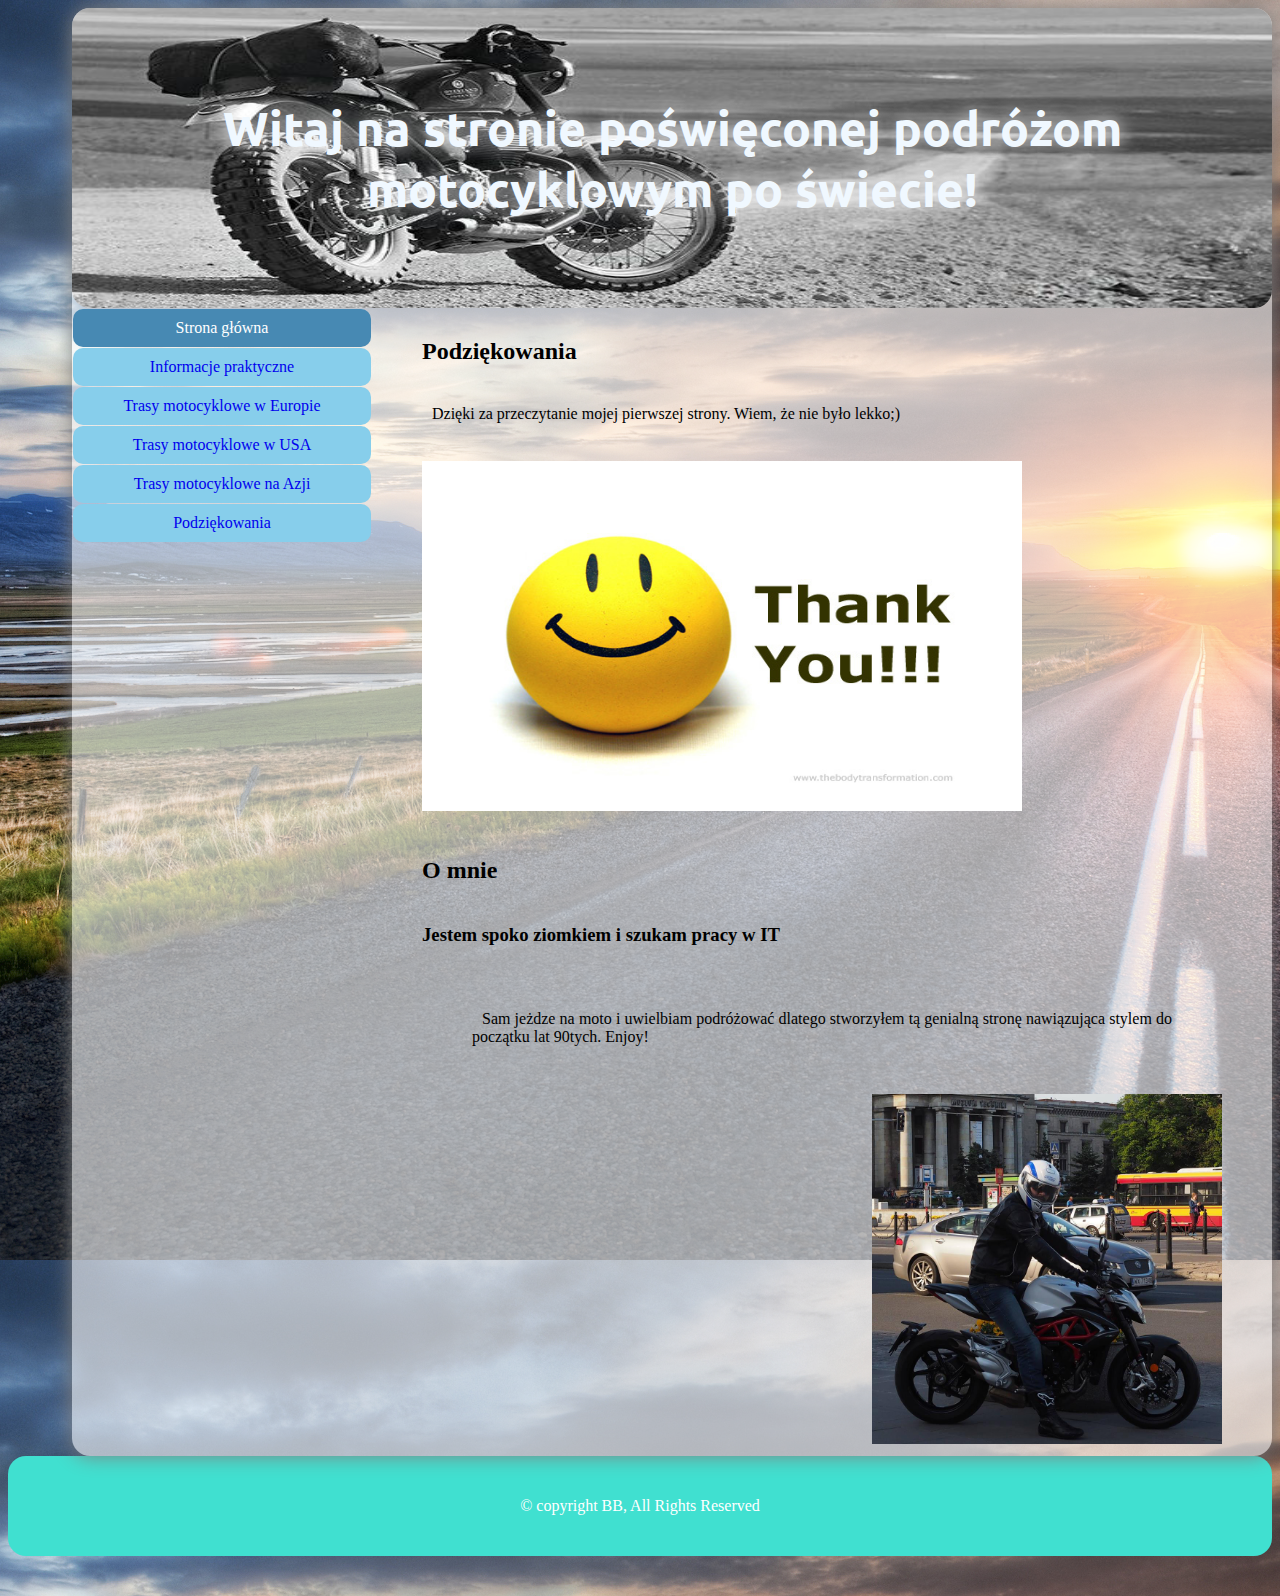
<file: podziekowania.html>
<!DOCTYPE html>
<html lang="pl">
<head>
  <meta charset="utf-8">
  <link rel="stylesheet" type="text/css" href="style_moto.css">
<link href="https://fonts.googleapis.com/css?family=Ubuntu" rel="stylesheet">
<link href="https://fonts.googleapis.com/css?family=Tangerine" rel="stylesheet">

    <!--bootstrap-->


  <title></title>
</head>

<body>
        <div id="main">

    <div id="header">
            <h1> Witaj na stronie poświęconej podróżom motocyklowym po świecie!
            </h1>
            
            </div>

    <div id="sidebar">
                       
             <a id="index" href="index.html">Strona główna</a>
            <a href="informacje.html">Informacje praktyczne</a>
            <a href="europa.html">Trasy motocyklowe w Europie</a>
            <a href="ameryka.html">Trasy motocyklowe w USA</a>
            <a href="azja.html">Trasy motocyklowe na Azji</a>
            <a href="podziekowania.html">Podziękowania</a>

        </div>
    <div id="content">
            <h2> Podziękowania</h2>
            <p> Dzięki za przeczytanie mojej pierwszej strony. Wiem, że nie było lekko;)</p>

       
             <img src="pics/thank_you.jpeg"
                 > 
        <h2> O mnie</h2>

            <h3> Jestem spoko ziomkiem i szukam pracy w IT</h3>

            <div id="ja_opis"><p > Sam jeżdze na moto i uwielbiam podróżować dlatego stworzyłem tą genialną stronę nawiązująca stylem do początku lat 90tych. Enjoy! </p></div>
       
             <img id="ja" src="pics/ja_moto_1.jpg">
            </div>
        
            </div>
    <div id="footer"> <p>&copy; copyright BB, All Rights Reserved</p></div>
    
</body>
</html>
</file>
<file: style_moto.css>
body{
    
 

   background-image: url("pics/road_background_2.jpg");
    background-size:auto;
    
}

   *{
        border-radius: 18px;
    }


    div#main{
		width:  1200px;
        margin: 0 auto;
        background-color: rgba(255,255,255, 0.6);
        box-shadow: 0px 0px 20px gray;
        float: right;
	}
	

	div#header{
        
        float: left;
		width:100%;
		height:300px;
		background-color: green;
        background-image: url("pics/vintage_bike_3.jpg");
        
        background-size: 1200px 300px;
        //background-position: center left;  
        display: table;
	}

	div#header h1{
        font-family: 'Ubuntu', fantasy;
        font-size: 48px;
        display: table-cell;
        color: aliceblue;
        text-align: center;
        vertical-align: middle;
        text-shadow: 0px 0px 20px #fff;
        }

	div#sidebar{
		width:25%;
		height:600px;
        float: left;
	}

     div#sidebar a{
        background-color: skyblue;
         display: block;
         padding: 10px 5px;
         margin: 1px;
         text-decoration: none;
         border-radius: 10px;
         text-align: center;
}

     div#sidebar a#index{
        background-color: #4789B3;
                 color: white;
   
}

        div#sidebar a:visited {
        color: gray;
        }
    
    div#sidebar a:hover,  div#sidebar a#index:hover {
        background-color: aqua
    }
	
	div#content{
        float: right    ;
		width:75%;
        display: inline;
		background-color: none;
	}

	div#content *{
        padding: 10px 50px;
        text-align: justify;	
	}

    div#content img{
        width: 600px;
        height: 350px;
        display: inli;
        margin: 2px auto;
        
    }
    
    
    
  div#content img#ja {
        width: auto;
      float: right;;
      display: inline;
            }

 div#content p#ja_opis {
     font: verdana;
      float: left;
    }

    div#content p{
    text-indent: 10px;
}
    div#content iframe{
        display: block;
        margin: 2px auto;
            }
	
    div#footer{
        clear: both;
        margin-bottom: 40px;
        width:100%;
		height:100px;
		background-color: turquoise;
        display: table;

        text-align: center;
        vertical-align: middle;

        
}
    div#footer p{
        color:#fff;
        display: table-cell;
        vertical-align: middle;
                text-align: center;
	}
	
    div.fixed {
        font-size: 12px;
        position: fixed;
        bottom: 0px;
        right: 0px;
        border: 3px solid #73ad21;
        background-color: #eee;
        padding: 3px;
        display: table-cell;
        vertical-align: middle;
        text-align: center;
	}
</file>
